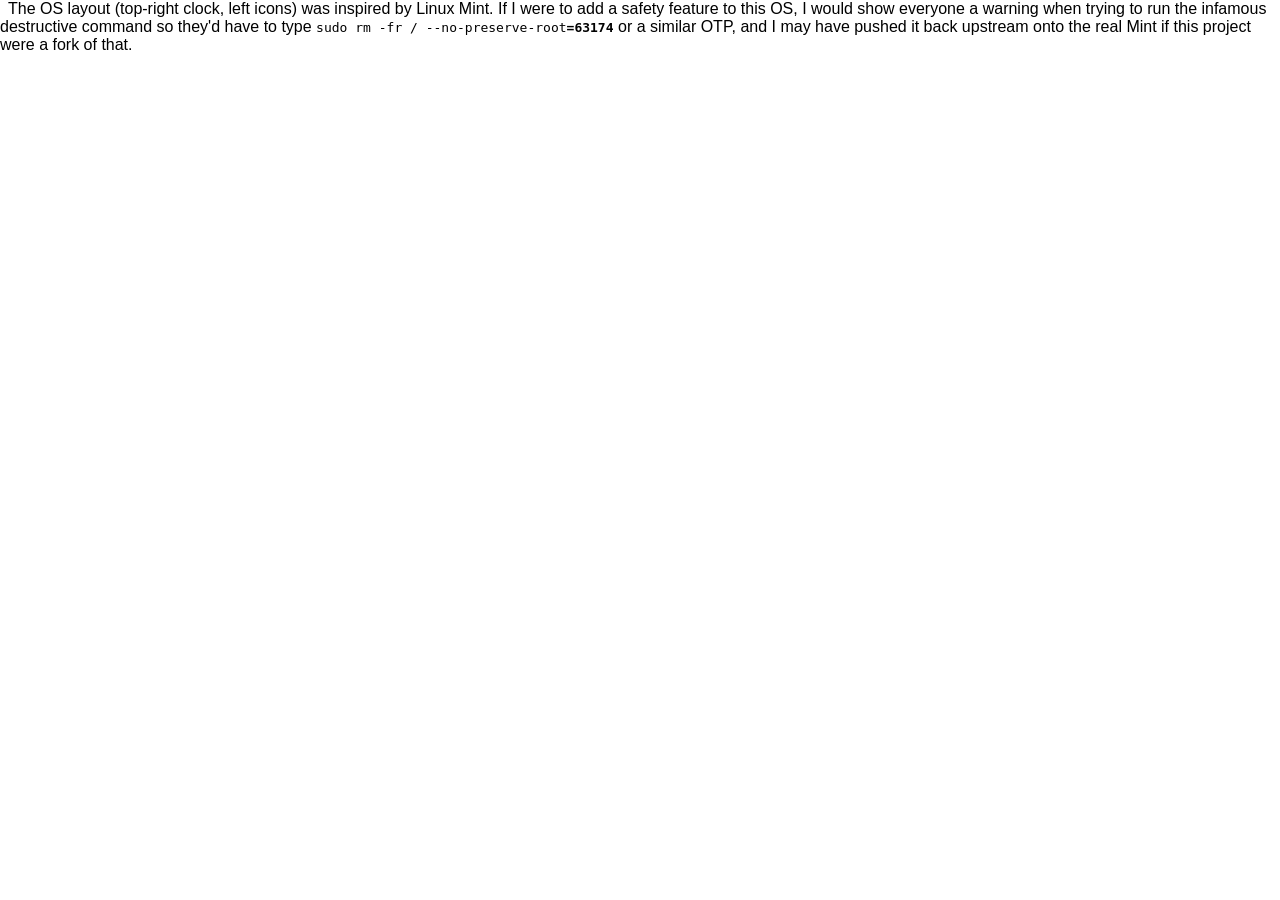
<file: fun_fact.html>
<!DOCTYPE html>
<html>
    <head>
        <meta name="viewport" content="width=device-width">
        <meta charset="utf-8">
        <title>Fun Fact</title>
        <link rel="stylesheet" href="style.css" />
    </head>
    <body>
        <span>The OS layout (top-right clock, left icons) was inspired by Linux Mint. If I were to add a safety feature to this OS, I would show everyone a warning when trying to run the infamous destructive command so they'd have to type <code>sudo rm -fr / --no-preserve-root<strong>=63174</strong></code> or a similar OTP, and I may have pushed it back upstream onto the real Mint if this project were a fork of that.</span>
    </body>
</html>
</file>
<file: style.css>
:root {
  color-scheme: light dark;
}

body {
  font-family: Verdana, Geneva, Tahoma, sans-serif;
  margin: 0;
}

body > * {
  padding: 8px;
}

header {
  background-color: light-dark(dimgrey, whitesmoke);
  color: light-dark(white, black);
  display: flex;
  justify-content: flex-end;
}

#main-os {
  display: none;
  flex-direction: column;
}

.icon {
  user-select: none;
  cursor: pointer;
  width: 72px;
}

.icon:hover {
  background-color: light-dark(#fff3, #0003);
}

.icon:focus {
  border: 1px dotted light-dark(black, white);
}

.window {
  touch-action: none;
  border: 5px solid light-dark(blue, lightblue);
  border-radius: 5px;
  overflow: auto;
  resize: both;
}

.toolbar {
  background-color: light-dark(blue, lightblue);
  color: light-dark(white, black);
  cursor: move;
}

.frame {
  width: 100%;
  height: 100%;
  border: none;
  background-color: white;
}
</file>
